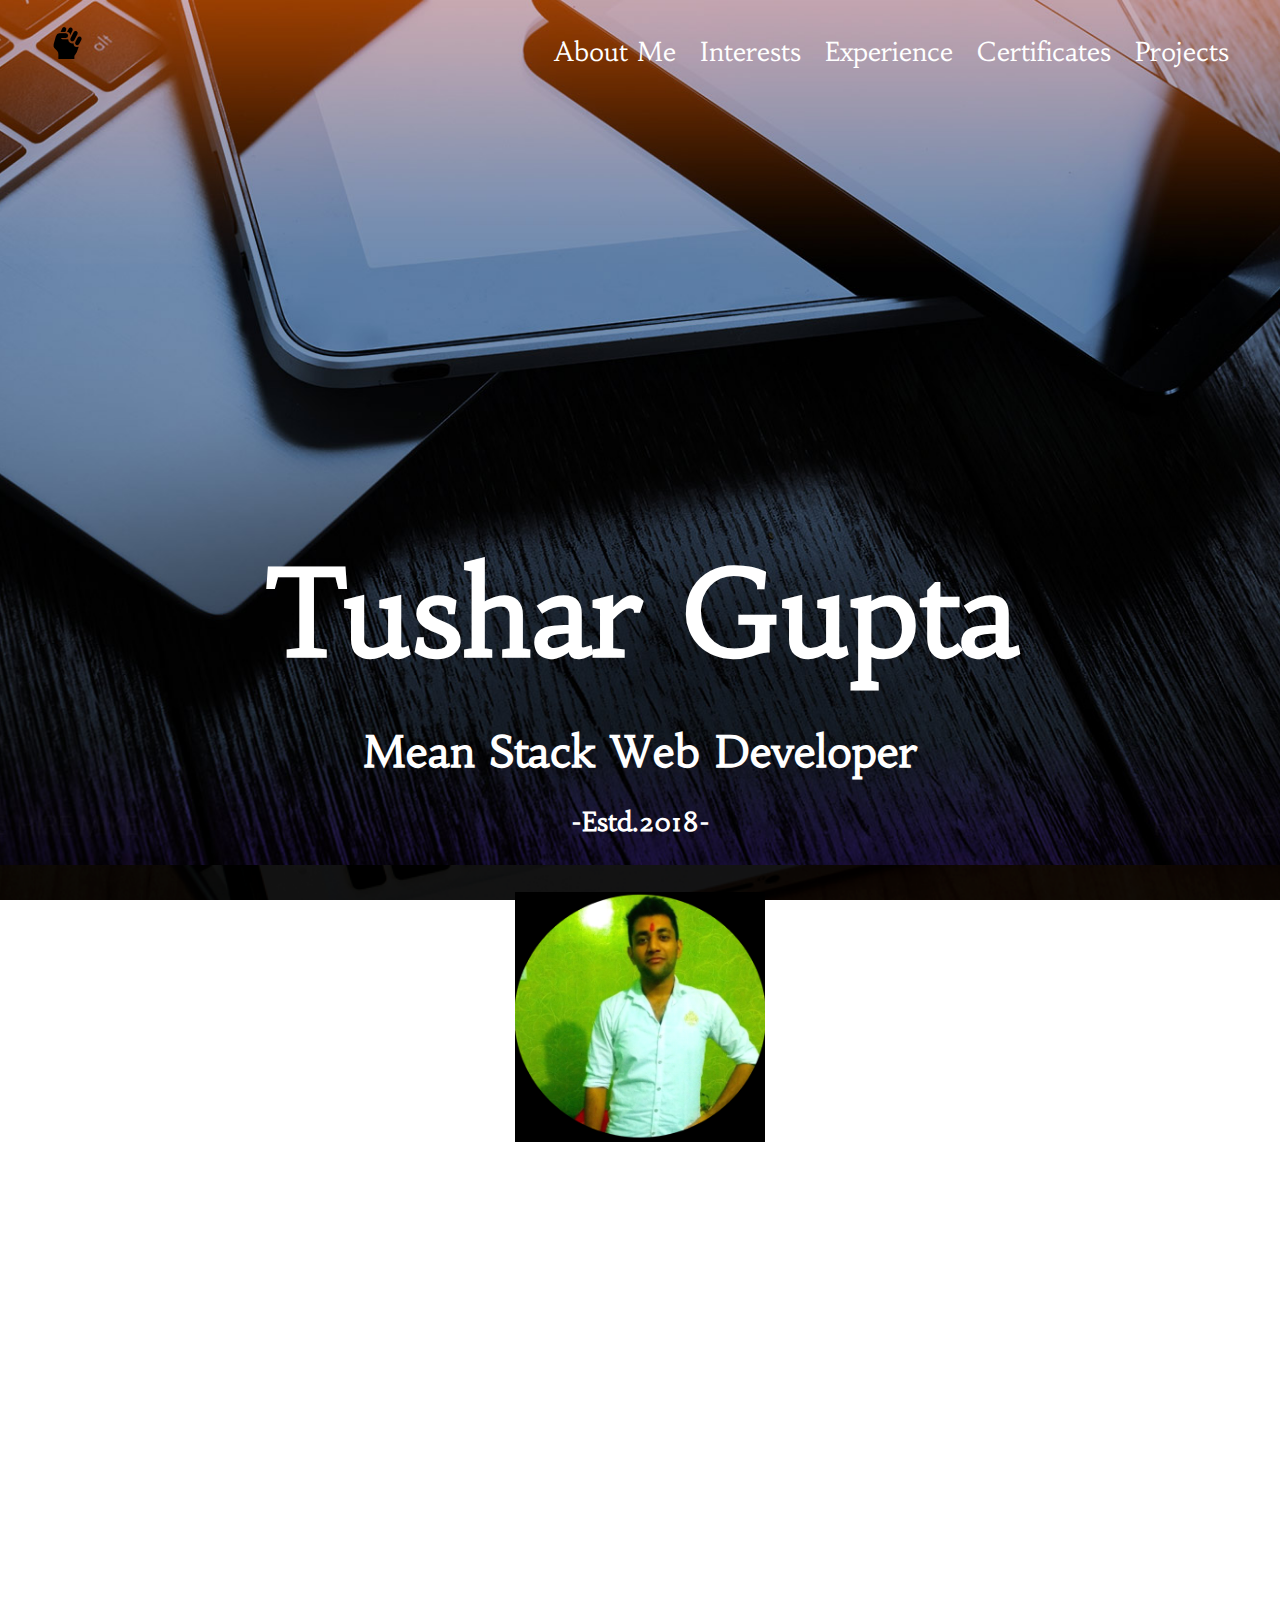
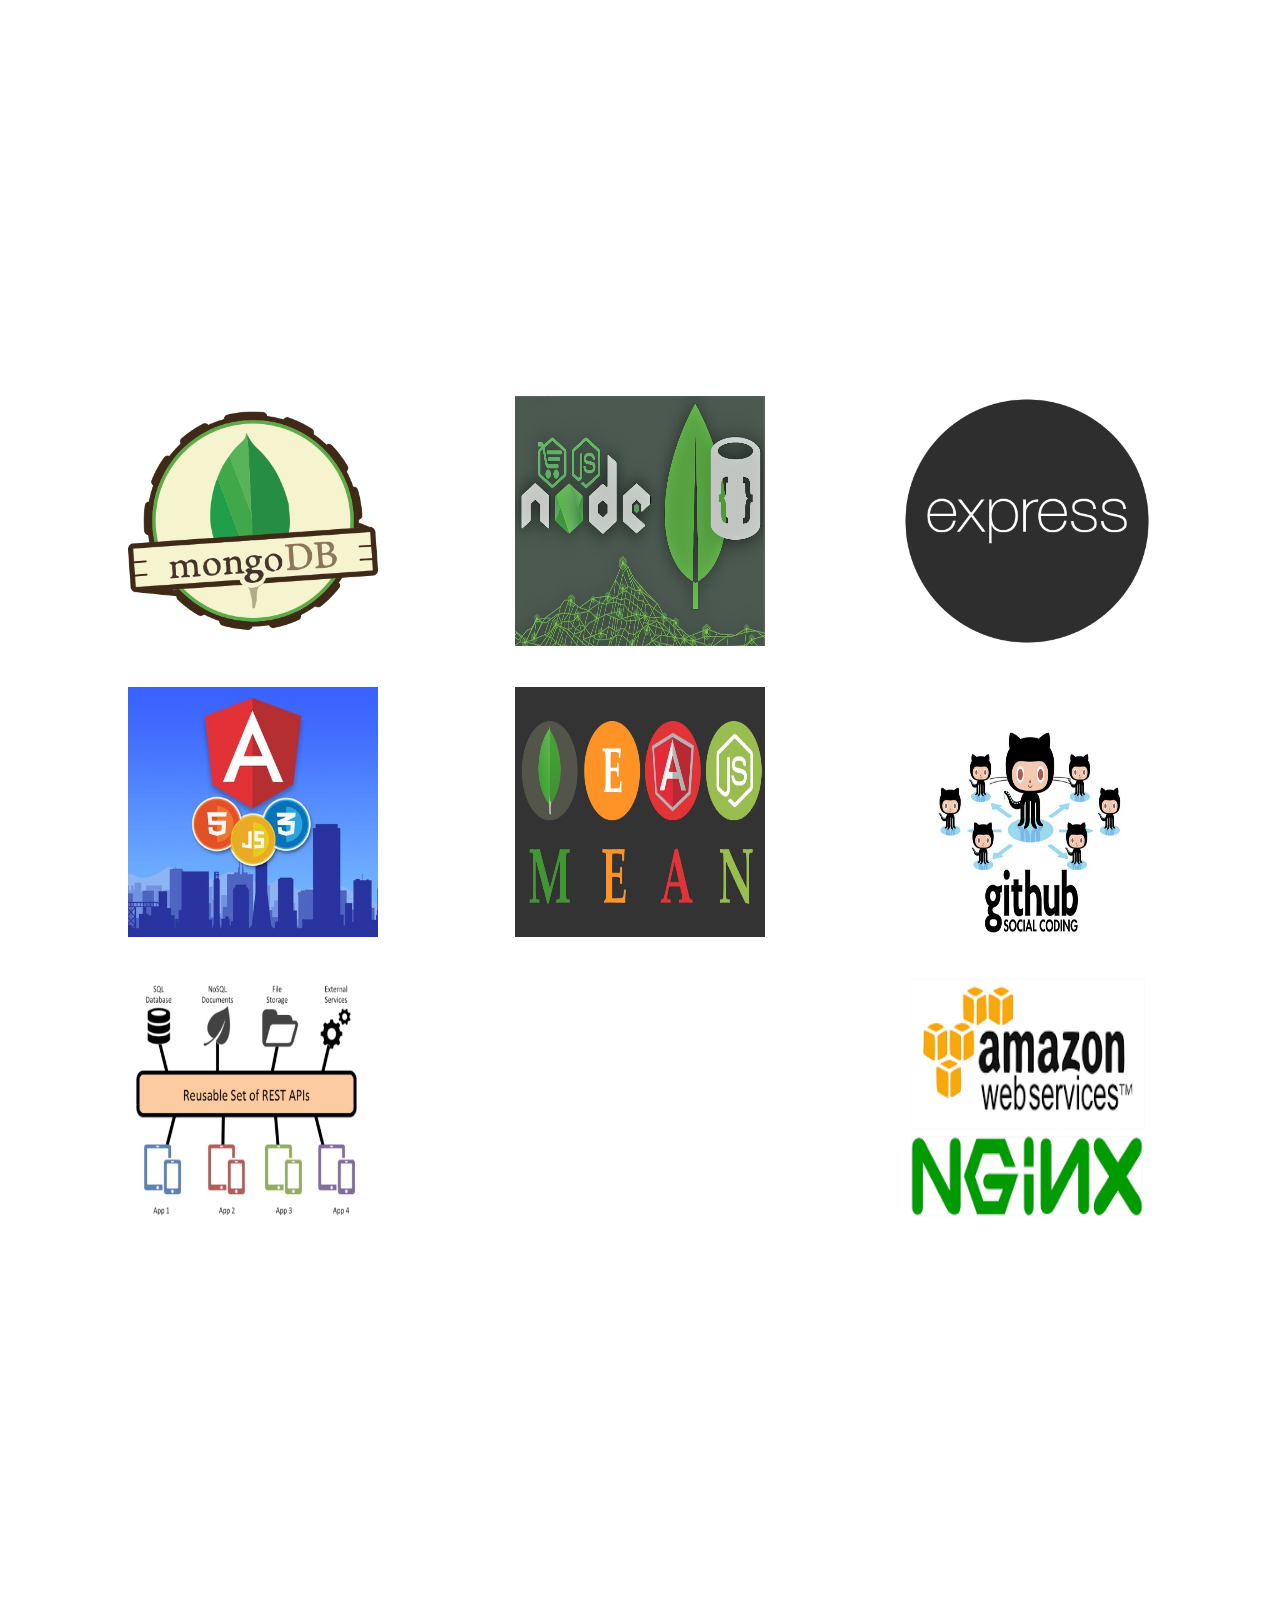
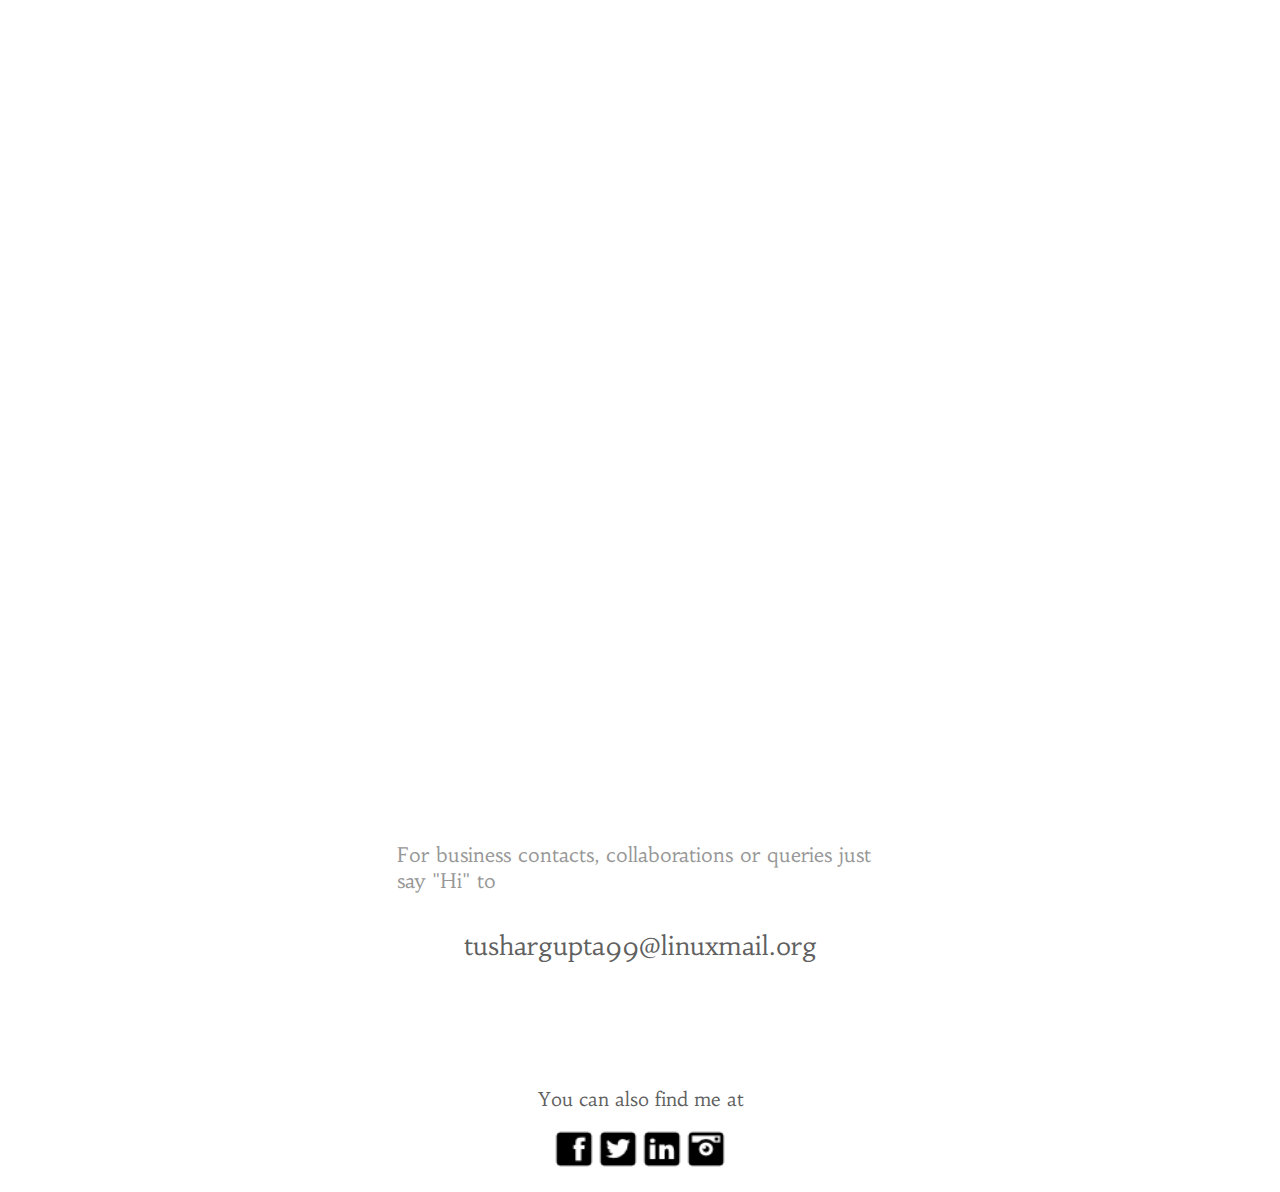
<file: index.html>
<!DOCTYPE html>
<html>
<head>
	<meta name="viewport" content="width=device-width, initial-scale=1.0, user-scalable=no">
	
	<link rel="shortcut icon" href="images/logo/fevicon.ico">
	<link rel="stylesheet" href="style.css" type="text/css">
	<link rel="stylesheet" href="https://fonts.googleapis.com/css?family=Habibi">

    <title>TusharGupta</title>
</head>
<body>
	<div id="main">
		<div id="header_section">
			<img class="logo" src="images/logo/logo-32.png"/> 
			<nav class="navbar">
				<a class="navbar_item" href="#aboutme_section">About Me</a>
				<a class="navbar_item" href="#interests_section">Interests</a>
				<a class="navbar_item" href="#experience_section">Experience</a>
				<a class="navbar_item" href="https://github.com/tushargupta99/Certificates">Certificates</a>
				<a class="navbar_item" href="#projects_section">Projects</a>	

			</nav>
		</div>
		<!-- header section ends -->
		<div class="intro_section">
			<h1>Tushar Gupta</h1>
			<h2>Mean Stack Web Developer</h2>
			<h3>-Estd.2018-</h3>
		</div>
		<!-- intro section ends -->
		<div class="background_properties">
			<div id="aboutme_section">
				<img class="my_image" src="images/aboutme-pic.png">
				<p class="aboutme_description">
					Hello Everyone!!
					  B.Tech Final Yr. student. Highly enthusiastic towards upcoming techcnology trends. Love to explore latest gEEK stuff in the market.
					Currently, getting training as a <span class="spl_text">MEAN Stack Web Developer</span> 
					from Edwisor and learing how to design front end part of a website. I opt this as my career because I love new upcoming tech, how applications and websites flow with such a smoothness on any gadget and how everything is inter-connected to each other and works in sync.
					I love music especially by Eminem, Charlie Puth, Camila Cabello. Always start my day with <span class="spl_text">Mood Booster</span> playlist on <span class="spl_text">Spotify.</span><br>When I work, I would like to concentrate totally on it with a cup of coffee on my table. I prefer to work in a team with a group of mentaly-healthy, passionate people who are dedicated towards living life to the fullest along with work.<br><br>	Apart from this, I love Video Gaming.  A big fan of Counter Strike GO, DOTA 2 kind-of games where patience, team-work and stategy-making capabilities are tested. In my free time you can also find me working out in Gym, or in a pub chillin' out with my friends.
				</p>	
		    </div>
	        <!--  about me section ends -->
		    <div id="interests_section">
		    	<h1 class="description_heading">Areas Of Interests</h1>
		    	<div class="interests_description">
		    		<a href="https://www.mongodb.com/"><img class="interests_description_item" src="images/interests/1.jpg"></a>
		    		<a href="https://nodejs.org/en/"><img class="interests_description_item" src="images/interests/2.jpg"></a>
		    		<a href="https://expressjs.com/"><img class="interests_description_item" src="images/interests/3.jpg"></a>
		    		<a href="https://angularjs.org/"><img class="interests_description_item" src="images/interests/4.jpg"></a>
		    		<a href="mean.io"><img class="
		    	    interests_description_item" src="images/interests/5.jpg"></a>
		    		<a href="https://github.com"><img class="interests_description_item" src="images/interests/6.jpg"></a>
		    		<a href="http://www.restapitutorial.com/"><img class="interests_description_item" src="images/interests/7.jpg"></a>
		    		<a href="https://www.nginx.com"><img class="interests_description_item" src="images/interests/8.jpg"></a>
		        </div>
		    </div>
		    <!--  interests section ends -->
		    <div id="experience_section">
		        <h1 class="description_heading">Experience</h1>
		    	<p class="experience_description">
		    		I have a basic experience of using Android Studio. Before choosing Web Development as my career, I use to develop and know more about android apps how they work.<br>
		    		I used to refer official documentation for learning Android Studio Tools and how to work with apis, Firebase, ArrayAdapter, etc.
		    		I also joined Udacity courses to learn more about them step by step.
		    		I know how to use Google sites to create a basic website with in no time and how to use Microsoft Office products with quite good efficiency.<br>
		    		<a class="cfts" href="https://github.com/tushargupta99/Certificates/blob/master/M001%20-%20Course%20Completion%20Confirmation.pdf">I know about MongoDB, MongoDB ATLAS, MongoDB COMPASS, Document Query Language and how to use shell to execeute Queries and other CRUD operations. I know how to create CLUSTER, deploy it on ATLAS and use Monitoring Agents to Monitor, Backup and other Alerts features of ATLAS.</a><br><br>
		    		2 years ago, I did php course, where I learned how to build webpages and link them with one another. I developed a basic website(based on facebook) which uses authentication to authorise the existing user and also allows to create account for new user and see their friends in Friend list.<br>
		    		Though I don't have any professional experience in Web related field, nor I did any free_lancer kind of thing but I will give my 100% for edwisor assignments and industry based projects and my experience column is going to expand very soon. 
		    	</p>
		    </div>    
		     <!-- experience section ends    -->
		    <div id="projects_section">
		    	<h1 class="description_heading">Projects</h1>	
		    	<p class="projects_description">
		    		As far as projects are concerned, Currently I am working on a Portfolio Website where I made 4-5 sections describing my career progress and other related interests.
		    		I decided to build this website step by step and not directly jumping to the coding part.<br>
		    		At the very beginning, I carefully read the question and analysed what is to develop. By keeping all the 4-5 mentioned points in the mind, I use pen and paper to highlight what to include in the Website, and try to build a rough sketch.
		    		Then I take a look on some professional portfilio websites thoroughly and understood how to think before building something new.
		    		I draw several samples of my web-page and then compare everyone, discussed them with my friends who are already in Web Development field.<br><br>
		    		Then again I visited to several websites to check how fonts, headings, titles, images, navigation-bars, margins, etc are used on a webpage and then draw an updated template on paper including details about spacing, margins, paddings and built a rough sketch and then I collected data to be included in the website. I decide to keep everything organised from the very beginning therefore all the images, icons, logos were placed in their repective hierarchical folders.<br>
		    		Before starting the coding part, I build a final sketch on a paper and start working according to it by keeping in mind all the responsive website elements.
		    		On inclusion of every element, I check the responsiveness by changing the size of browser window and try to handle it efficiently.		    		
		    		During the development phase, I found difficulties related to multiple font sizes and bulkyness of my CSS file. It took a while for me to build it, but I think, I figured that out. I started using class and ids properly along with mediaqueries and flexbox concepts. By giving proper and logical name to every HTML element, it become easy to use CSS properties more effectively with higher efficiency.
		    		<br><br>
		    		On each milestone or problem arousal, I made a habbit to commit the updated code on GIT, so that  later it become easy for me to change something, and also for anyone trying understand the code with minimum efforts.
		    	</p>
		    </div>
	        <!-- project section ends -->
		    <div id="contact_section">
		    	<h1 class="description_heading">HOW TO CONTACT ME</h1>
		    	<div class="contact_details_container">
		    	    <div class="contact_description">For business contacts, collaborations or queries just say "Hi" to</div>
		    	    <div class="email_details">tushargupta99@linuxmail.org</div>
		    	    <div class="more_details">You can also find me at</div>
		    	    <div class="icon-group">
                        <a href='https://www.facebook.com/tusshar.gupta.98'> <img src="images/icons/facebook-32.png" class="icon"></a>
                        <a href='https://twitter.com/TusharG43622625'> <img src="images/icons/twitter-32.png" class="icon"></a>
                        <a href='https://www.linkedin.com/in/tushar-gupta-243104127'> <img src="images/icons/linkedin-32.png" class="icon"></a>
                        <a href='https://www.instagram.com/tushargupta_99'> <img src="images/icons/instagram-32.png" class="icon"></a>
                    </div>
		    	</div>
		    	<!-- contact_details_container ends -->
		    </div>
		     <!-- contact section ends -->
		</div>
		<!-- class background_properties container ends --> 
	</div>
	<!-- main ends -->
	
	<!-- WhatsHelp.io widget -->
<script type="text/javascript">
    (function () {
        var options = {
            whatsapp: "+919548727783", // WhatsApp number
            call_to_action: "Message me", // Call to action
            position: "right", // Position may be 'right' or 'left'
        };
        var proto = document.location.protocol, host = "whatshelp.io", url = proto + "//static." + host;
        var s = document.createElement('script'); s.type = 'text/javascript'; s.async = true; s.src = url + '/widget-send-button/js/init.js';
        s.onload = function () { WhWidgetSendButton.init(host, proto, options); };
        var x = document.getElementsByTagName('script')[0]; x.parentNode.insertBefore(s, x);
    })();
</script>
<!-- /WhatsHelp.io widget -->
</body>
</html>
</file>
<file: style.css>
:root {
    font: 17px Habibi;
    color: #fff;
}

body{
    margin: 0px;
}

#main{
	background: url("images/intro-background.jpg") no-repeat fixed center;
    background-size: cover;
}

#header_section{
	margin-top: 0vh;
	height: 10vh;
}

.logo{
	padding: 3vh 0vw 0vh 4vw;
}

.navbar{
	padding: 4vh 4vw 0vh 0vw;
	float: right;
}

.navbar_item{
	color: #fff;
	font-size: 1.5rem;
	margin-left: 2vh;
	text-decoration: none;
}
.navbar_item:visited{
	color: ##E14141;
}

.navbar_item:hover{
	text-decoration: underline;
	text-shadow: 2px 2px 5px black;
}

 h1{
	font-size: 7rem;
	margin: 50vh 0vw 4vh;
	text-align:center;

}
 h2{
	font-size: 2.5rem;
	margin: 2vh 0vw 2vh;
	text-align: center;
}

 h3{
	font-size: 1.5rem;
	margin: 3vh;
    text-align: center;
}

.description_heading{
	font-size: 4rem;
	margin: 3vh 2vw;
}

.background_properties{
	display: flex;
	flex-wrap: wrap;
	justify-content: center;
}

.cfts{
	color:#fff;
	text-decoration: none;
}

#aboutme_section{
	background: url("images/aboutme_background.png") no-repeat fixed center;
	background-size: cover;
	display: flex;
	flex-wrap: wrap;
	justify-content: center;
}

.my_image{
	height: 250px;
	width: 250px;
	padding-top: 3vh;
}

.spl_text{
	font-style: italic;
}

.aboutme_description{
	font-size: 1.6rem;
	padding: 2vh 8vw;
}

#interests_section{
    margin-top: 5vh;
}

.interests_description{
    padding: 2vh 8vw 4vh;
    display: flex;
	flex-wrap: wrap;
	justify-content: space-between;
}

.interests_description_item{
	padding: 2vh 2vw;
	height: 250px;
	width: 250px;
}

#experience_section{
	background: url("images/experience_background.jpg") no-repeat fixed center;
	background-size: cover;
	margin-top: 5vh;
}
.experience_description{
	font-size: 1.6rem;
	padding: 2vh 8vw;
}

#projects_section{
	background: url("images/portfolio_background.jpg") no-repeat fixed center;
    background-size: cover;
    margin-top: 20vh;
}

.projects_description{
	font-size: 1.6rem;
	padding: 2vh 8vw;
}

#contact_section{
	background: url("images/contact_background.jpg") no-repeat fixed center;
    background-size: cover;
	margin-top: 20vh;
}

.contact_details_container{
	padding: 0vh 2vw;
}
.contact_details_container .contact_description{
	font-size: 1.2rem;
	padding: 8vh 29vw 0vh;
	color: #979797;
}

.contact_details_container .email_details{
	font-size: 1.5rem;
	padding-top: 4vh;
	display: flex;
	flex-wrap: wrap;
	justify-content: center;
	color: #606060;
}
 
 .contact_details_container .more_details{
	font-size: 1.1rem;
	padding: 14vh 0vw 2vh;
	color: #606060;
	display: flex;
	flex-wrap: wrap;
	justify-content: center;
}
 
.contact_details_container .icon-group{
	display: flex;
	flex-wrap: wrap;
	justify-content: center;
	padding-bottom: 2vh;
}

 .contact_details_container .icon-group .icon{
	height: 40px;
	width: 42px;
	padding: 0vh 1px;
}

/*Media Queries*/

@media only screen and (min-width: 480px) and (max-width: 768px){
	:root {
    font-size: 14px;
}
    .my_image{
	height: 200px;
	width: 200px;
}
   .interests_description_item{
	padding: 1.5vh 1.5vw;
	height: 200px;
	width: 200px;
}
   .contact_details_container .contact_description{
	padding: 8vh 20vw 0vh;
}
     .contact_details_container .icon-group .icon{
	width: 35px;
	padding-left: 2px;
	padding-bottom: 3vh;
}
 .contact_details_container .more_details{
	padding-top: 10vh;
	}
}


@media only screen and (max-width: 517px){
	:root {
    font-size: 11px;
}
    .navbar{
	padding: 4vh 2vw 0vh 0vw;
}

    .my_image{
	height: 150px;
	width: 150px;
}
    .interests_description_item{
	padding: 1vh 1vw;
	height: 150px;
	width: 150px;
}
    .contact_details_container .contact_description{
	padding: 8vh 20vw 0vh;
}
    .contact_details_container .icon-group .icon{
	width: 30px;
	padding-left:2px;
	padding-bottom:1.5vh;
}
.contact_details_container .more_details{
	padding-top: 7vh;
}
    
}

@media only screen and (max-width: 370px){
	.navbar_item{
	padding: 2vh 1vw 0vh 0vw;
}
}
</file>
